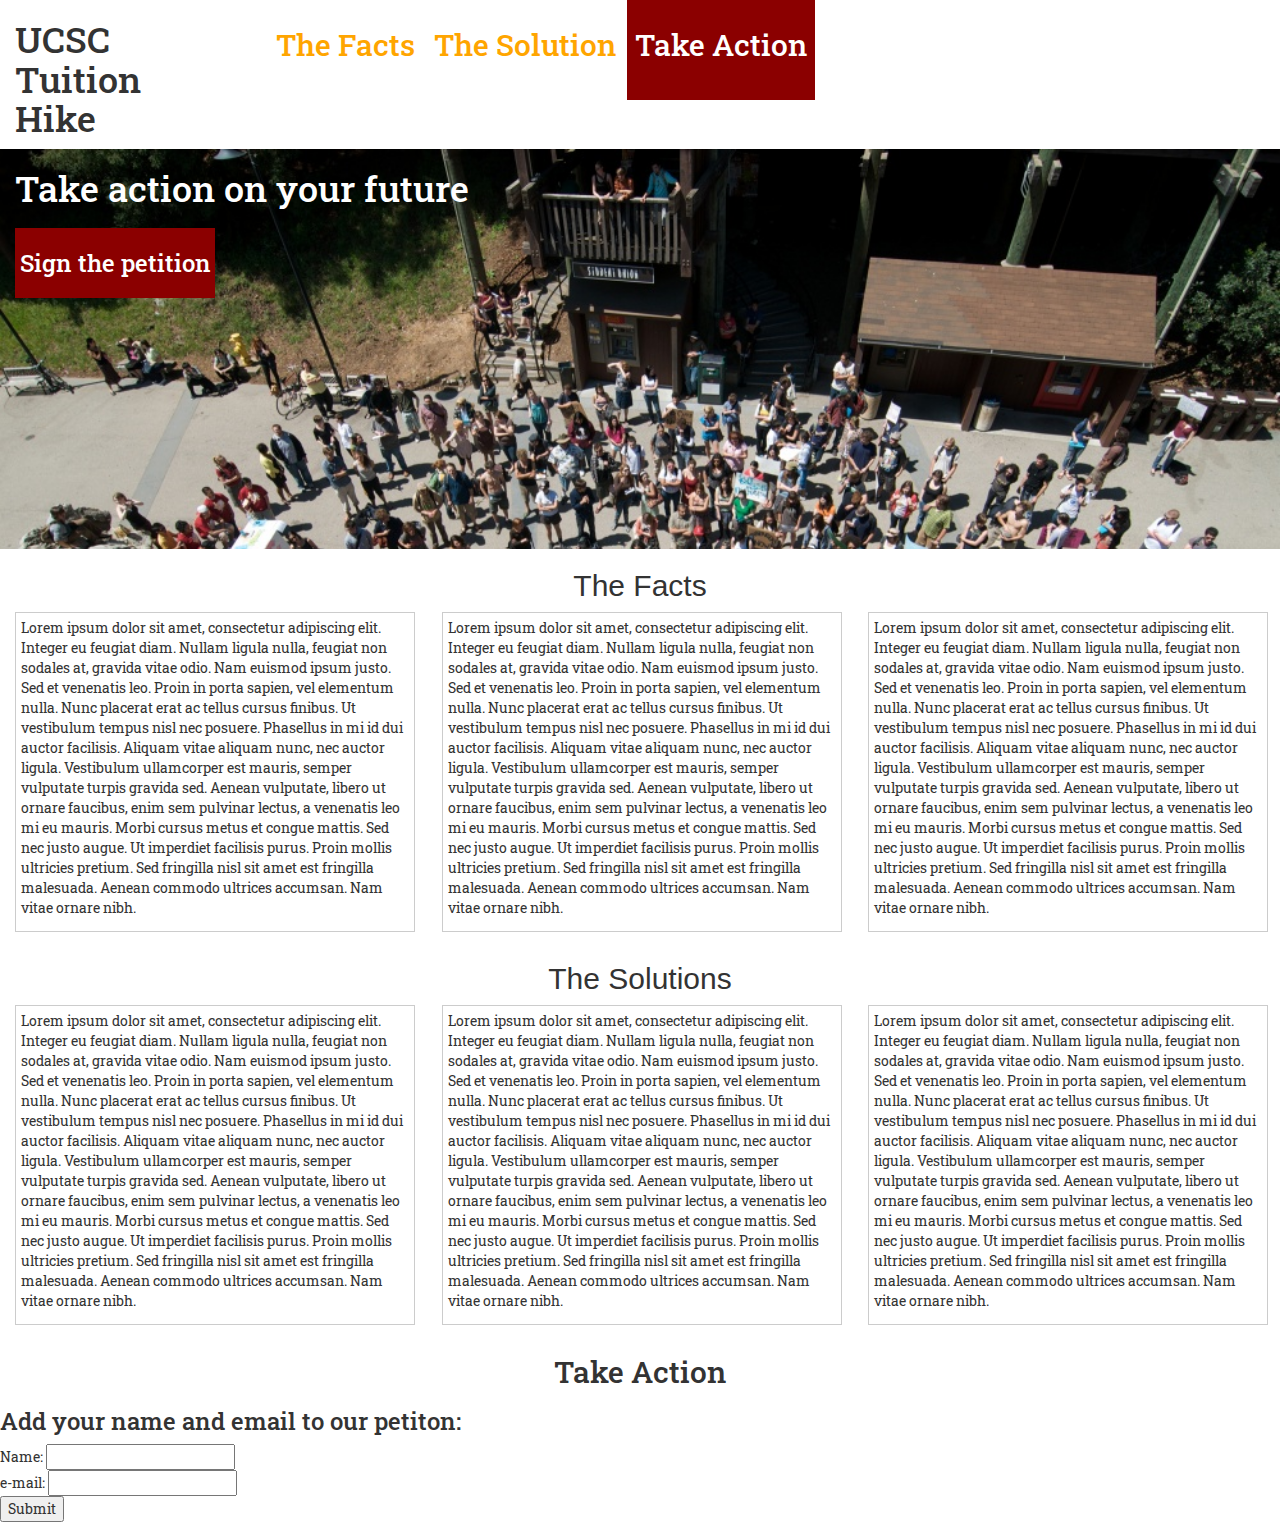
<file: index.html>
<!DOCTYPE html>
<html>
<head>
  <title>UCSC Tuition Hike</title>
   <link rel="stylesheet" type="text/css" href="main.css">
   <link rel="stylesheet" href="assets/bootstrap/css/bootstrap.min.css">
</head>
<body>
  <!--Navigation Bar-->
  <div class="container-fluid">
  <header class="row row-bottom-margin" >
    <div class="col-md-2">
      <h1>UCSC Tuition Hike</h1>
    </div>
    <div class="col-md-10">
      <ul>
        <a href="#facts">
          <li>
           <h3>The Facts</h3>
         </li>
        </a>
        <a href="#sol">
        <li>
          <h3>The Solution</h3>
        </li>
        </a>
         <a href="#">
        <li class="lastlink">
         <h3>Take Action</h3>
        </li>
        </a>
      </ul>
    </div>
  </header>
  </div>
  <!--Banner-->
    <div class="container-fluid">
  <section class="take row">
    <div class="message col-md-12">
      <h1>Take action on your future</h1>
      <a href="#"><h3 class="takebutton lastlink">Sign the petition</h3></a>
    </div>
  </section>
  </div>
      <!--Fact Cards-->
      <h2>The Facts</h2>
  <div class="container-fluid" id="facts">

  <section class="row">

    <div class="col-md-4 cards">
      <p>
        Lorem ipsum dolor sit amet, consectetur adipiscing elit. Integer eu feugiat diam. Nullam ligula nulla, feugiat non sodales at, gravida vitae odio. Nam euismod ipsum justo. Sed et venenatis leo. Proin in porta sapien, vel elementum nulla. Nunc placerat erat ac tellus cursus finibus. Ut vestibulum tempus nisl nec posuere. Phasellus in mi id dui auctor facilisis. Aliquam vitae aliquam nunc, nec auctor ligula. Vestibulum ullamcorper est mauris, semper vulputate turpis gravida sed.
        Aenean vulputate, libero ut ornare faucibus, enim sem pulvinar lectus, a venenatis leo mi eu mauris. Morbi cursus metus et congue mattis. Sed nec justo augue. Ut imperdiet facilisis purus. Proin mollis ultricies pretium. Sed fringilla nisl sit amet est fringilla malesuada. Aenean commodo ultrices accumsan. Nam vitae ornare nibh.
      </p>
    </div>
    <div class="col-md-4 cards">
      <p>
        Lorem ipsum dolor sit amet, consectetur adipiscing elit. Integer eu feugiat diam. Nullam ligula nulla, feugiat non sodales at, gravida vitae odio. Nam euismod ipsum justo. Sed et venenatis leo. Proin in porta sapien, vel elementum nulla. Nunc placerat erat ac tellus cursus finibus. Ut vestibulum tempus nisl nec posuere. Phasellus in mi id dui auctor facilisis. Aliquam vitae aliquam nunc, nec auctor ligula. Vestibulum ullamcorper est mauris, semper vulputate turpis gravida sed.
        Aenean vulputate, libero ut ornare faucibus, enim sem pulvinar lectus, a venenatis leo mi eu mauris. Morbi cursus metus et congue mattis. Sed nec justo augue. Ut imperdiet facilisis purus. Proin mollis ultricies pretium. Sed fringilla nisl sit amet est fringilla malesuada. Aenean commodo ultrices accumsan. Nam vitae ornare nibh.
      </p>
    </div>
    <div class="col-md-4 cards">
      <p>
        Lorem ipsum dolor sit amet, consectetur adipiscing elit. Integer eu feugiat diam. Nullam ligula nulla, feugiat non sodales at, gravida vitae odio. Nam euismod ipsum justo. Sed et venenatis leo. Proin in porta sapien, vel elementum nulla. Nunc placerat erat ac tellus cursus finibus. Ut vestibulum tempus nisl nec posuere. Phasellus in mi id dui auctor facilisis. Aliquam vitae aliquam nunc, nec auctor ligula. Vestibulum ullamcorper est mauris, semper vulputate turpis gravida sed.
        Aenean vulputate, libero ut ornare faucibus, enim sem pulvinar lectus, a venenatis leo mi eu mauris. Morbi cursus metus et congue mattis. Sed nec justo augue. Ut imperdiet facilisis purus. Proin mollis ultricies pretium. Sed fringilla nisl sit amet est fringilla malesuada. Aenean commodo ultrices accumsan. Nam vitae ornare nibh.
      </p>
    </div>
  </section>
  </div>
  <!--Solution Cards-->
      <h2>The Solutions</h2>
      <div class="container-fluid" id="sol">

  <section class="row">

    <div class="col-md-4 cards">
      <p>
        Lorem ipsum dolor sit amet, consectetur adipiscing elit. Integer eu feugiat diam. Nullam ligula nulla, feugiat non sodales at, gravida vitae odio. Nam euismod ipsum justo. Sed et venenatis leo. Proin in porta sapien, vel elementum nulla. Nunc placerat erat ac tellus cursus finibus. Ut vestibulum tempus nisl nec posuere. Phasellus in mi id dui auctor facilisis. Aliquam vitae aliquam nunc, nec auctor ligula. Vestibulum ullamcorper est mauris, semper vulputate turpis gravida sed.
        Aenean vulputate, libero ut ornare faucibus, enim sem pulvinar lectus, a venenatis leo mi eu mauris. Morbi cursus metus et congue mattis. Sed nec justo augue. Ut imperdiet facilisis purus. Proin mollis ultricies pretium. Sed fringilla nisl sit amet est fringilla malesuada. Aenean commodo ultrices accumsan. Nam vitae ornare nibh.
      </p>
    </div>
    <div class="col-md-4 cards">
      <p>
        Lorem ipsum dolor sit amet, consectetur adipiscing elit. Integer eu feugiat diam. Nullam ligula nulla, feugiat non sodales at, gravida vitae odio. Nam euismod ipsum justo. Sed et venenatis leo. Proin in porta sapien, vel elementum nulla. Nunc placerat erat ac tellus cursus finibus. Ut vestibulum tempus nisl nec posuere. Phasellus in mi id dui auctor facilisis. Aliquam vitae aliquam nunc, nec auctor ligula. Vestibulum ullamcorper est mauris, semper vulputate turpis gravida sed.
        Aenean vulputate, libero ut ornare faucibus, enim sem pulvinar lectus, a venenatis leo mi eu mauris. Morbi cursus metus et congue mattis. Sed nec justo augue. Ut imperdiet facilisis purus. Proin mollis ultricies pretium. Sed fringilla nisl sit amet est fringilla malesuada. Aenean commodo ultrices accumsan. Nam vitae ornare nibh.
      </p>
    </div>
    <div class="col-md-4 cards">
      <p>
        Lorem ipsum dolor sit amet, consectetur adipiscing elit. Integer eu feugiat diam. Nullam ligula nulla, feugiat non sodales at, gravida vitae odio. Nam euismod ipsum justo. Sed et venenatis leo. Proin in porta sapien, vel elementum nulla. Nunc placerat erat ac tellus cursus finibus. Ut vestibulum tempus nisl nec posuere. Phasellus in mi id dui auctor facilisis. Aliquam vitae aliquam nunc, nec auctor ligula. Vestibulum ullamcorper est mauris, semper vulputate turpis gravida sed.
        Aenean vulputate, libero ut ornare faucibus, enim sem pulvinar lectus, a venenatis leo mi eu mauris. Morbi cursus metus et congue mattis. Sed nec justo augue. Ut imperdiet facilisis purus. Proin mollis ultricies pretium. Sed fringilla nisl sit amet est fringilla malesuada. Aenean commodo ultrices accumsan. Nam vitae ornare nibh.
      </p>
    </div>
  </section>
  </div>
  <!--Petition-->
  <section>
    <h2>Take Action</h2>
    <h3>Add your name and email to our petiton:</h3>
    <form>
      Name: <input type="text" name="name" /><br>
      e-mail: <input type="text" name="email" /><br>
      <input type="submit" value="Submit">
    </form>
  </section>
  <script src="assets/bootstrap/js/jquery.min.js"></script>
  <script src="assets/bootstrap/js/bootstrap.min.js"></script>
</body>
</html>
</file>
<file: main.css>
@import url('https://fonts.googleapis.com/css?family=Roboto+Slab');
*{
font-family: "Roboto Slab";
}
 li{
   display: inline-block;
   height: 100px;
   line-height: 100px;
   text-decoration: none;
   }

a li h3{
  list-style-type: none;
  text-decoration: none;
  padding: 8px;
  text-align: center;
  color: orange;
  font-size: 30px;
}



a li h3:hover {
  text-decoration: none;
  color: orange;
}
a:hover{
	text-decoration: none;
}

a .lastlink h3{
	color: white;
}

.lastlink{
	background-color: darkred;
	color: white;
	}

a .lastlink h3:hover{
text-decoration:none;
}

.take{
	background-image: url("assets/images/prot.jpg");
	background-size: cover;
	height: 400px;

}
.message{
	position: relative;
	width: 600px;
	height: 400px;

}
.take h1{
	color:white;
	position: relative;
	width: 600px;

}
.takebutton{
	width: 200px;
	height: 70px;
	text-align: center;
	line-height: 70px;
}
.take a:hover{
	text-decoration:
	 none
}

.cards p{
	border: 1px solid #ccc;
	padding: 5px 5px 5px 5px;
	width: 400px;
	height: 320px;

}
h2{
	text-align: center;
}
</file>
